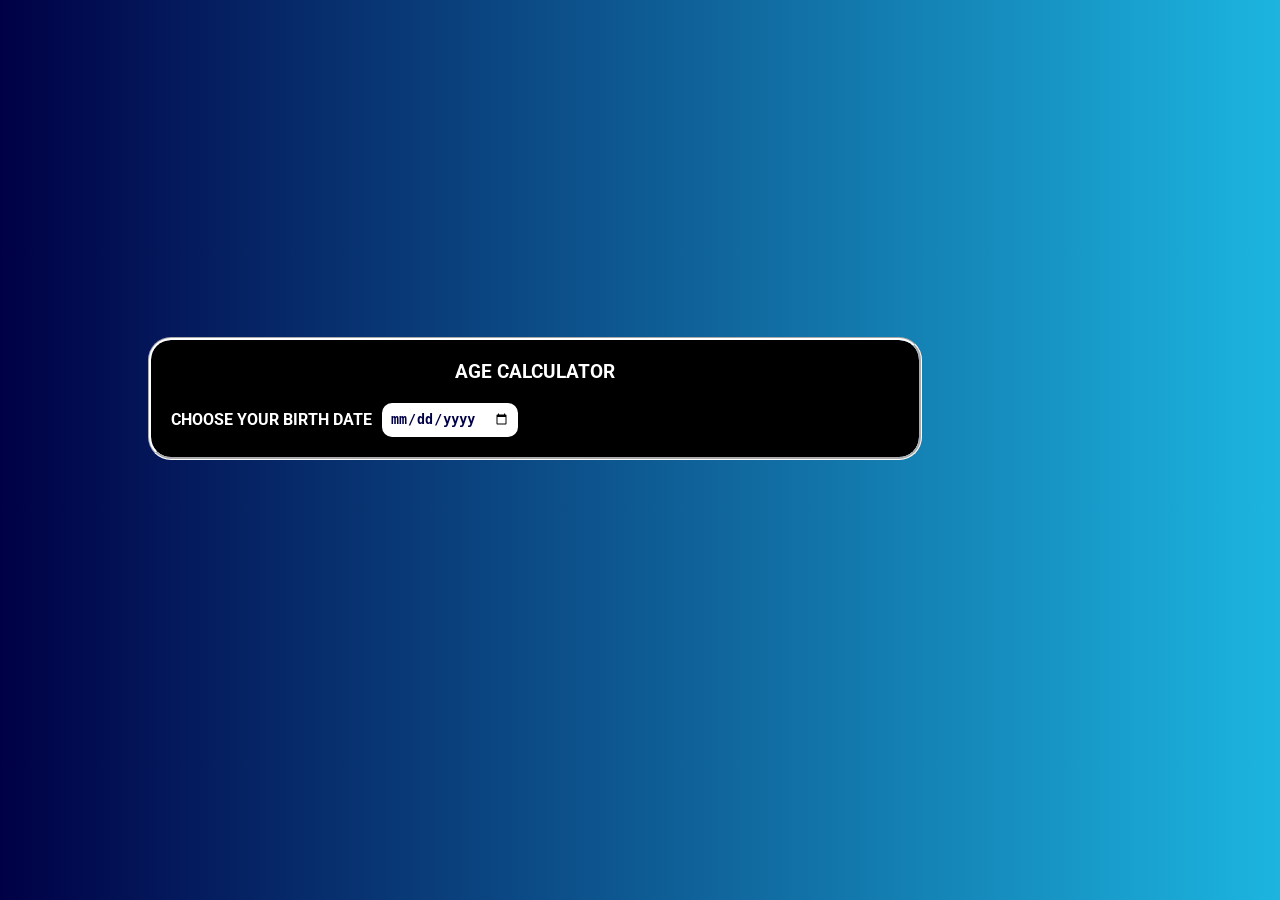
<file: index.html>
<!DOCTYPE html>
<html lang="en">
<head>
    <meta charset="UTF-8">
    <meta name="viewport" content="width=device-width, initial-scale=1.0">
    <title>Age Calculator</title>
    <link rel="stylesheet" href="style.css">
</head>
<body>
    <div class="box">
        <h4>age calculator</h4>
        <div class="date-picker">
            <span>choose your birth date</span>
            <input type="date" id="datePicker">
            <span id="choseDate"></span>
        </div>
        <div class="age-calc">
            <div class="age-box">
                <p class="header">years</p>
                <p class="value" id="ageYear">0</p>
            </div>
            <div class="age-box">
                <p class="header">months</p>
                <p class="value" id="ageMonth">0</p>
            </div>
            <div class="age-box">
                <p class="header">days</p>
                <p class="value" id="ageDays">0</p>
            </div>
            <div class="age-box">
                <p class="header">hours</p>
                <p class="value" id="ageHours">0</p>
            </div>
            <div class="age-box">
                <p class="header">seconds</p>
                <p class="value" id="ageSeconds">0</p>
            </div>
            <div class="age-box">
                <p class="header">mili seconds</p>
                <p class="value" id="ageMiliSeconds">0</p>
            </div>
        </div>
    </div>

    <script src="app.js"></script>

</body>
</html>
</file>
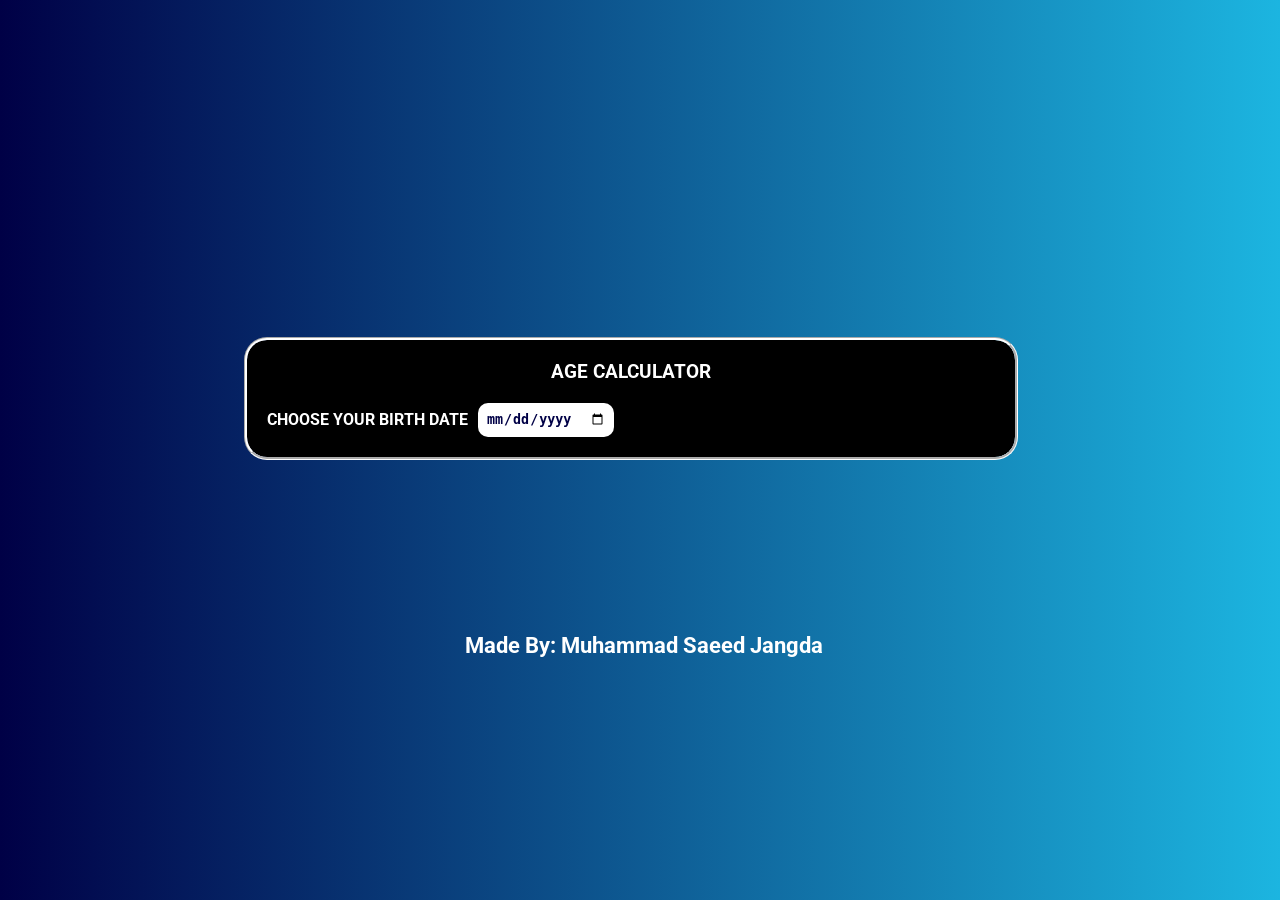
<file: index1.html>
<!DOCTYPE html>
 <html lang="en">
 <head>
    <meta charset="UTF-8">
    <meta http-equiv="X-UA-Compatible" content="IE=edge">
    <link rel="stylesheet" href="./style.css">
    <meta name="viewport" content="width=device-width, initial-scale=1.0">
    <title>Age Calculator</title>
 </head>
 <body>
    
    <div class="box">
        <h4>age calculator</h4>
        <div class="date-picker">
            <span>choose your birth date</span>
            <input type="date" id="datePicker">
            <span id="choseDate"></span>
        </div>

        <div class="age-calc">
            <div class="age-box">
             <p class="header">years</p>
             <p class="value" id="ageYear">0</p>
            </div>

            <div class="age-box">
             <p class="header">month</p>
             <p class="value" id="ageMonth">0</p>
             </div>

            <div class="age-box">
                <p class="header">days</p>
                <p class="value" id="ageDays">0</p>
             </div>

             <div class="age-box">
                <p class="header">hours</p>
                <p class="value" id="ageHours">0</p>
             </div>

             <div class="age-box">
                <p class="header">seconds</p>
                <p class="value" id="ageSeconds">0</p>
             </div>

              <div class="age-box">
                <p class="header">mili Seconds</p>
                <p class="value" id="ageMiliSeconds">0</p>
             </div>
             </div>
             </div> 
             <div class="madeby">
             <h3>Made By: Muhammad Saeed Jangda</h3>
             </div>

 <script src="./script.js"></script>

 
 </body>
 </html>
</file>
<file: style.css>
@import url('https://fonts.googleapis.com/css2?family=Roboto:wght@300;400;500;700;900&display=swap');

*:before,
*:after{
	box-sizing: border-box;
}
*{
	position: relative;
	margin: 0;
	padding: 0;
	box-sizing: border-box;
}
body{
	position: relative;
	width: 100%;
	min-height: 100vh;
	background-image: linear-gradient(to right,  #000046, #1cb5e0);
	display: flex;
	align-items: center;
	justify-content: center;
	font-family: 'Roboto', sans-serif;
}
.madeby{
	margin-bottom: -390px;
	margin-left: -550px;
	color: #fff;
	font-weight: bolder;
	font-size: larger;
}
.box{
	position: relative;
	background: black;
	outline-style: groove;
	outline-color: #fff;
	width: 768px;
	backdrop-filter: blur(15px);
	padding: 20px;
	border-radius: 20px;
	margin-left: -210px;
	margin-top: -103px;
	transition: width 500ms ease;
}
.box h4{
	text-align: center;
	margin-bottom: 20px;
	font-size: 1.2rem;
	text-transform: uppercase;
	color: #fff;
	font-weight: bolder;
}
.box .date-picker{
	position: relative;
	display: flex;
	align-items: center;
	color: #fff;
	font-weight: bold;
}
.box .date-picker input{
	margin: 0 10px;
	border: 0;
	padding: .5rem;
	border-radius: 10px;
	transition: box-shadow 500ms ease;
	color: #000046;
	font-weight: bold;
}
.box .date-picker input:focus{
	outline: none;
	box-shadow: 0 0 10px #292929;
}
.box .date-picker span{
	display: inline-block;
	text-transform: uppercase;
}
.box .date-picker span#choseDate{
	margin-left: auto;
}
.age-calc{
	position: relative;
	display: flex;
	align-items: center;
	flex-wrap: wrap;
	margin-top: 0;
	max-height: 0;
	opacity: 0;
	overflow: hidden;
	transition: max-height 2s, opacity 3s, margin 250ms ease;
}

.age-calc.expand{
	margin-top: 30px;
	max-height: 1000px;
	opacity: 1;
}
.age-calc .age-box{
	position: relative;
	background: #fff;
	border-radius: 10px;
	margin: 10px;
	width: 222px;
	transition: 500ms ease;
}
.age-calc .age-box p.header{
	position: relative;
	text-align: center;
	background: #ffe500;
	padding: 10px 30px;
	border-radius: 10px 10px 0 0;
	font-size: 1.2rem;
	font-size: 500;
	text-transform: uppercase;
	font-weight: bold;
}
.age-calc .age-box:nth-child(even) p.header{
	background: #0000FF;
}
.age-calc .age-box .value{
	text-align: center;
	padding: 30px 20px;
	font-size: 1.5rem;
	transition: 500ms ease;
	font-weight: bold;
}

@media (max-width: 768px)
{
	body{
		display: block;
		margin: 2rem 0;
	}
	.madeby h3{
		margin-left: 599px;
		margin-top: -604px;
		font-size: medium;
	}
	.box{
		width: 600px;
		margin-left: 34px;
		margin-top: 50px;
	}
	.age-calc .age-box{
		width: 150px;
		margin: 15px;
	}
	.age-calc .age-box p.header{
		padding: 10px 20px;
		font-size: 1rem;
	}
	.age-calc .age-box .value{
		padding: 30px 20px;
		font-size: 1rem;
	}
}

@media (max-width: 600px)
{
	.box
	{
		width: 300px;
	}
	.box .date-picker
	{
		display: block;
	}
	.box .date-picker input
	{
		margin: 10px 0;
		width: 100%;
	}
	.age-calc .age-box{
		width: 120px;
		margin: 5px;
	}
	.age-calc .age-box p.header{
		padding: 10px 5px;
		font-size: .8rem;
	}
	.age-calc .age-box .value
	{
		padding: 30px 5px;
		font-size: .9rem;
	}
}
</file>
